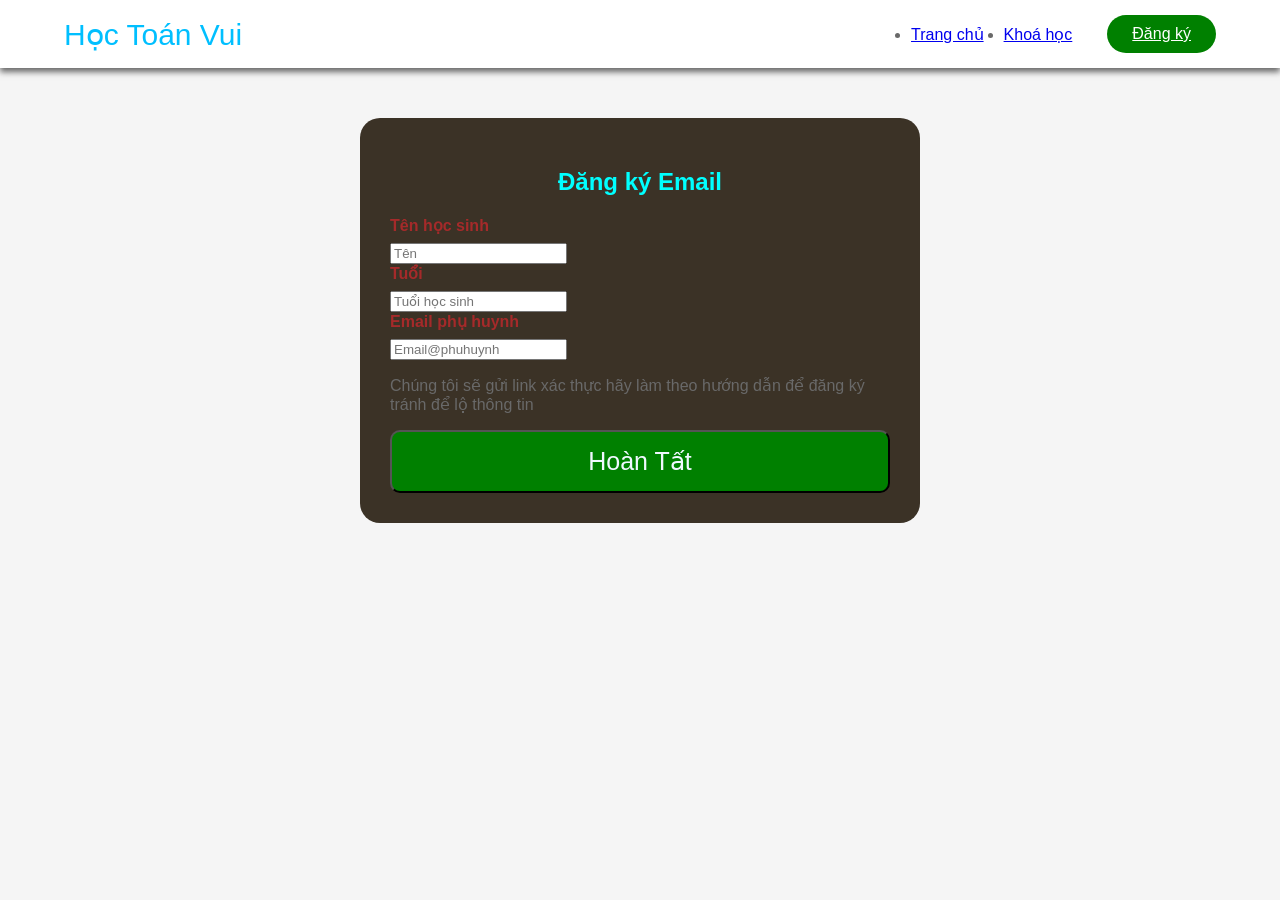
<file: dangky.html>
<!DOCTYPE html>
<html lang="en">
<head>
    <meta charset="UTF-8">
    <meta name="viewport" content="width=device-width, initial-scale=1.0">
    <title>Học toán online</title>
    <link rel="stylesheet" href="./css/dangky.css">
</head>
<body>
    <header>
        <div class="logo">Học Toán Vui</div>
        <nav>
            <ul>
                <li> <a href="index.html">Trang chủ</a></li>
                <li class="lop">
                    <a href="khoahoc.html">Khoá học</a>
                    <ul class="lop-hop">
                     <li><a href="khoahoc.html">lớp 1</a></li>
                    <li><a href="khoahoc.html">lớp 2</a></li>
                    <li><a href="khoahoc.html">lớp 3</a></li>
                    <li><a href="khoahoc.html">lớp 4</a></li>
                    <li><a href="khoahoc.html">lớp 5</a></li>
                    </ul>
                </li>
                </ul>
        </nav>
        <a href="dangky.html" class="dang-ky-email">Đăng ký</a>
    </header>
    <section class="khung-email">
        <div class="hop-email">
            <h2>Đăng ký Email</h2>
            <form id="phan-dang-ky">
                <label for="name">Tên học sinh</label>
                <input type="text" id="name-hoc-sinh" placeholder="Tên" required>

                <label for="tuoi">Tuổi</label>
                <input type="so" id="tuoi" placeholder="Tuổi học sinh" required>

                <label for="email">Email phụ huynh</label>
                <input type="email" id="email-phu-huynh" placeholder="Email@phuhuynh" required>
                <p class="mo-ta">
                    Chúng tôi sẽ gửi link xác thực hãy làm theo hướng dẫn để đăng ký tránh để lộ thông tin
                </p>
                <button type="submit">Hoàn Tất</button>
            </form>
            <div class="thanh-cong-hop" style="display: none;">
                <h3>Đăng ký thành công</h3>
                <p>Hãy kiểm tra email để xác thực</p>
                <p>Hãy làm theo hướng dẫn chúng tôi đã gửi vào email của bạn để học tập</p>
            </div>
        </div>
    </section>

    <script src="dangky.js"></script>
</body>
</html>
</file>
<file: css/dangky.css>
body{
    font-family: Arial, Helvetica, sans-serif;
    margin: 0%;
    padding: 0%;
    background-color: whitesmoke;
    color: dimgrey;
}   

h1 h2{
    color: deepskyblue;
}

header{
    background-color: white;
    box-shadow: 0 4px 6px;
    padding: 15px 5%;
    display: flex;
    align-items: center;
}

.lop{
    position: relative;
}

.lop-hop{
    position: absolute;
    min-width: 90px;
    background-color: bisque;
    display: none;
}

.lop-hop li a{
    color: brown;
    padding: 12px 16px;
    display: block;
    text-align: left;
}

.lop-hop li a:hover{
    background-color: bisque;
}

.lop:hover .lop-hop{
    display: block;
}

.logo{
    font-size: 30px;
    font-weight: 300px;
    color: deepskyblue;
}

nav{
    margin-left: auto;
    display: flex;
    align-items: center;
}

nav ul{
    display: flex;
    margin: 0;
    padding: 0%;
}

nav ul li {
    margin: 0 10px;
}

.dang-ky-email{
    background-color: green;
    color: white;
    padding: 10px 25px;
    border-radius: 30px;
    font-weight: 100px;
    box-shadow: 0 4px 0;
    margin-left: 25px;
}

.khung-email{
    max-width: 500px;
    margin: 50px auto;
    padding: 30px;
    background-color: rgb(59, 50, 38);
    border-radius: 20px;
    box-shadow: 0 10px 25;
}

.khung-email label{
    display: block;
    margin-bottom: 8px;
    font-weight: bold;
    color: brown;
}

.khung-email input[type="text"]
.khung-email input[type="number"]
.khung-email input[type="email"] {
    width: 100%;
    padding: 12px;
    margin-bottom: 20px;
    border: 2px solid sandybrown;
    border-radius: 10px;
}

.khung-email button[type="submit"] {
    width: 100%;
    padding: 15px;
    background-color: green ;
    color: aliceblue;
    border-radius: 10px;
    font-size: 25px;
}

.thanh-cong-hop{
    margin-top: 20px;
    padding: 20px;
    border: 2px;
    background-color: dimgrey;
    border-radius: 10px;
    text-align: left;
}

.hop-email h2{
    color: aqua;
    text-align: center;
}

.thanh-cong-hop h3{
    color: aqua;
}

.thanh-cong-hop p{
    color: aqua;
}
</file>
